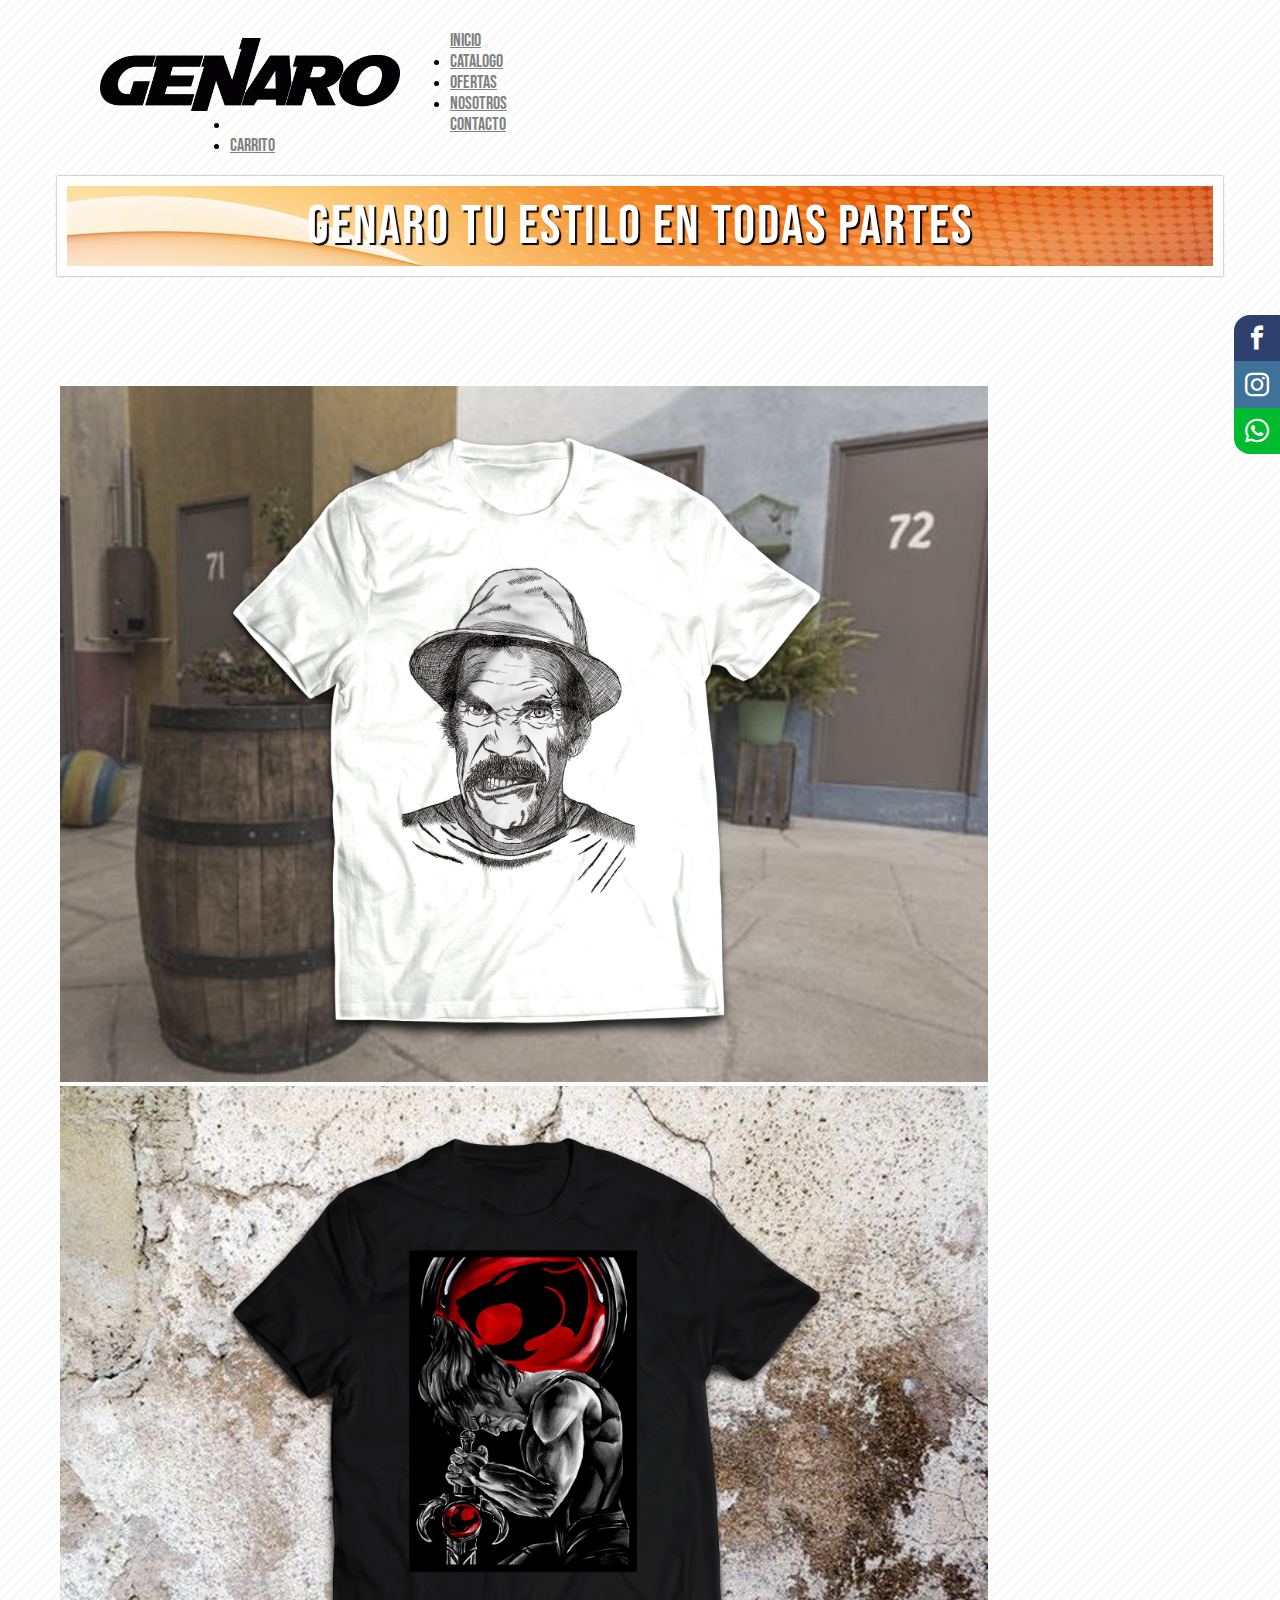
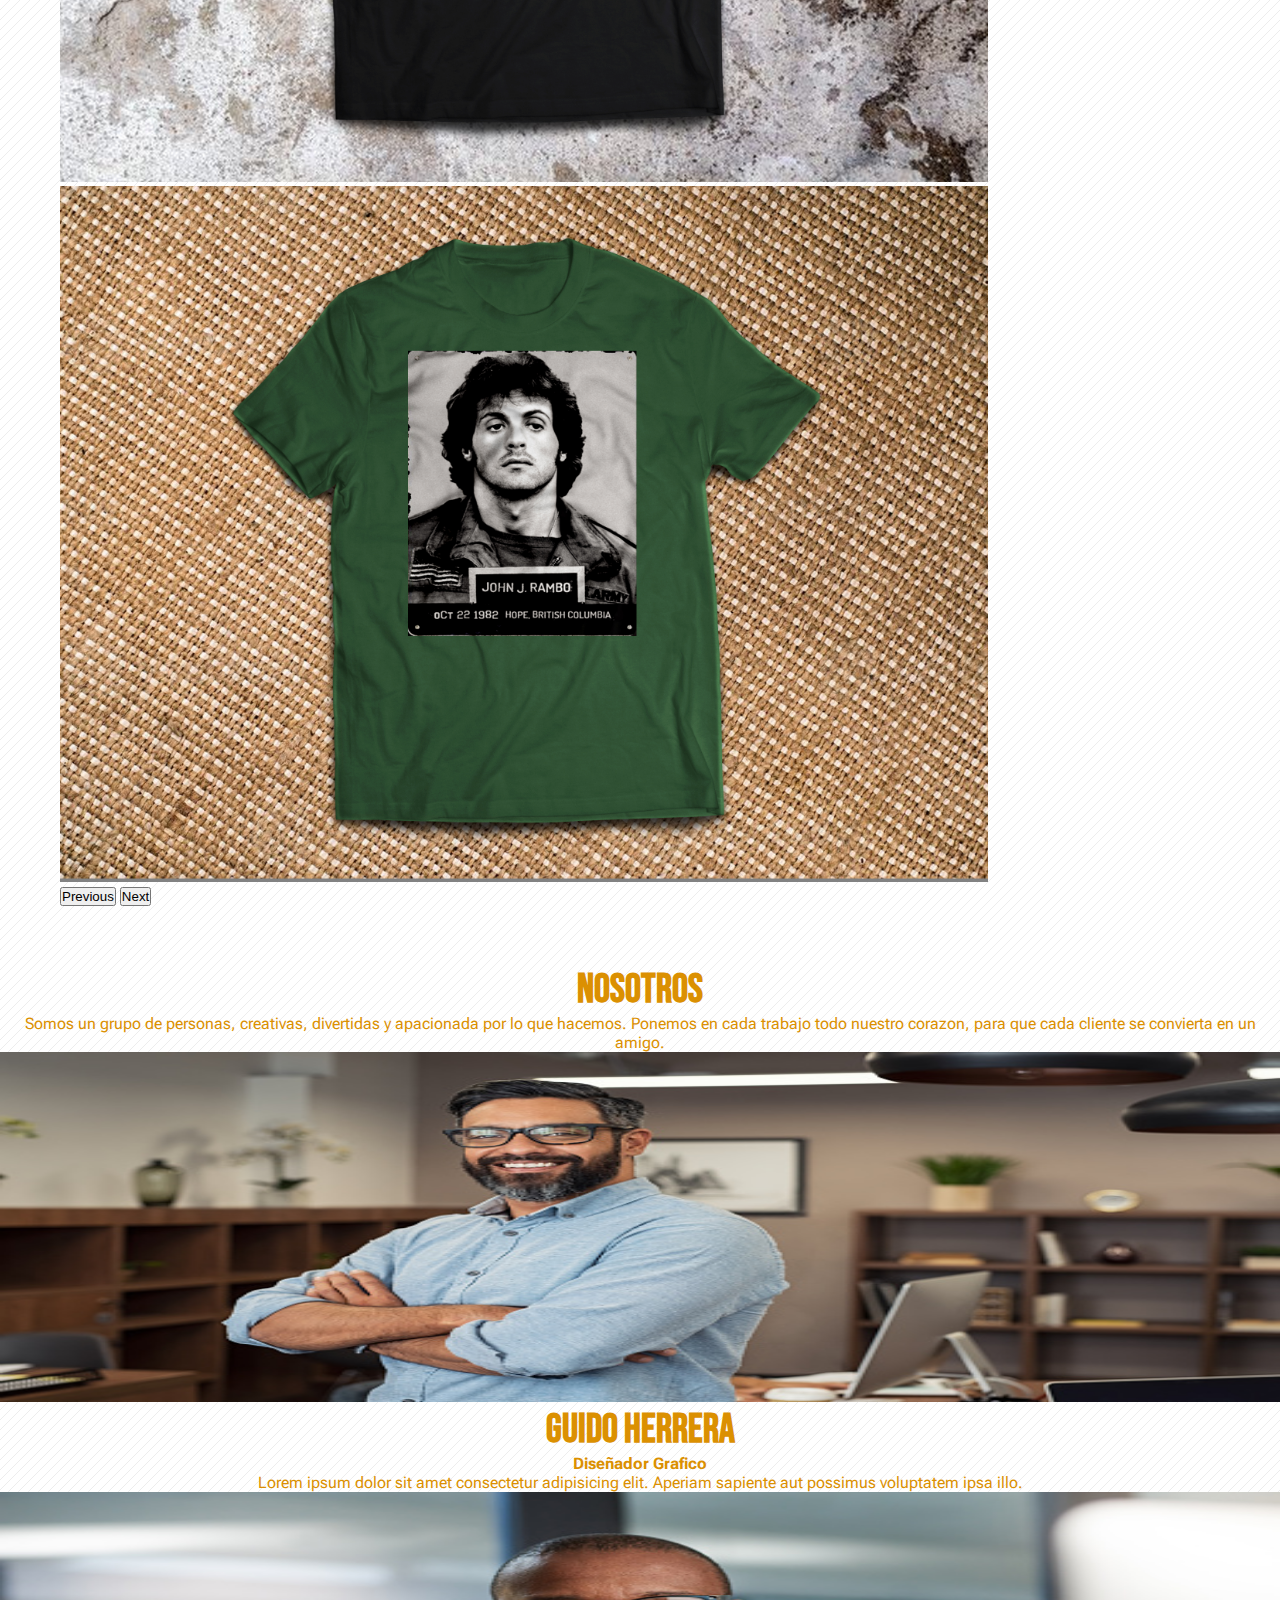
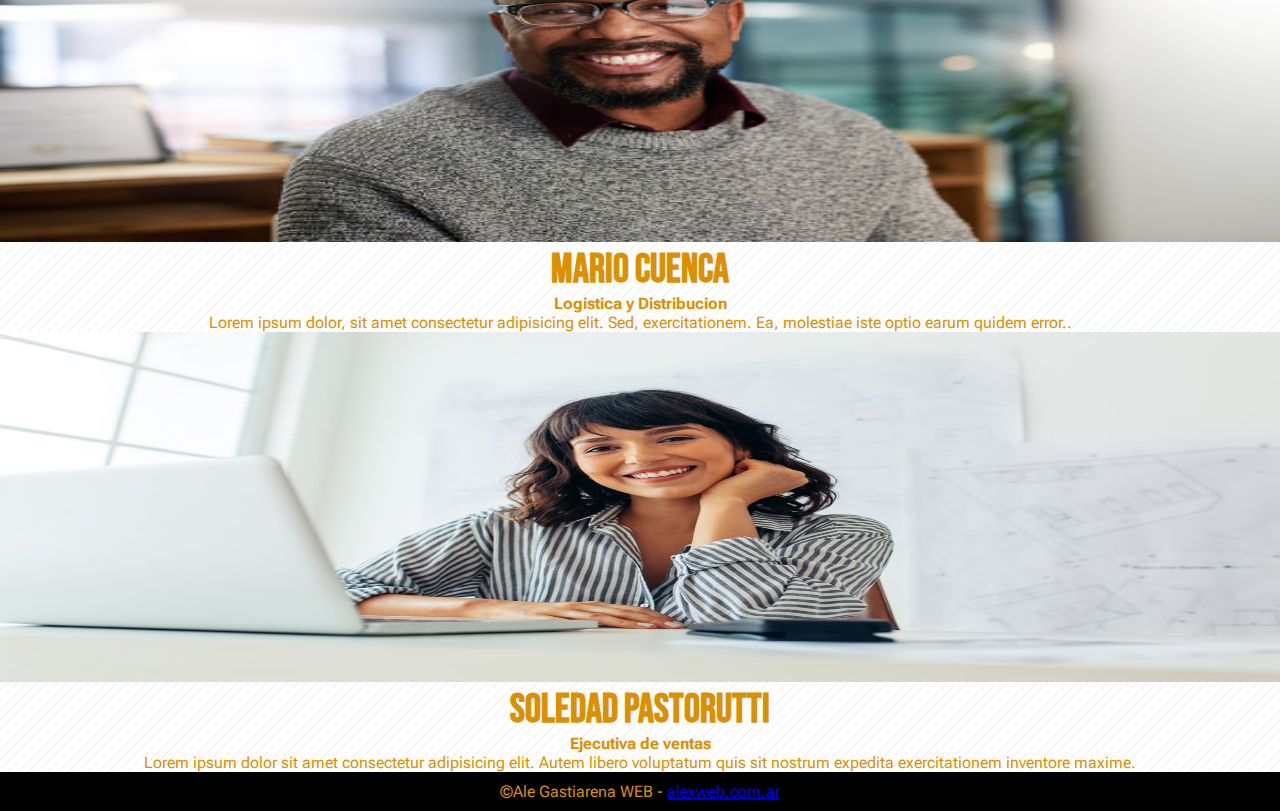
<file: index.html>
<!DOCTYPE html>
<html lang="en">

<head>
    <meta charset="UTF-8">
    <meta http-equiv="X-UA-Compatible" content="IE=edge">
    <meta name="viewport" content="width=device-width, initial-scale=1.0">
    <meta name="description" content="En Genaro encontraras en un solo lugar todo para perzonalizar tu estilo.">
    <meta name="keywords" content="GENARO, ESTILO, ROPA, MODA, NOSOTROS, CONOCENOS">
    <!-- CSS only -->
    <link href="https://cdn.jsdelivr.net/npm/bootstrap@5.2.0-beta1/dist/css/bootstrap.min.css" rel="stylesheet"
        integrity="sha384-0evHe/X+R7YkIZDRvuzKMRqM+OrBnVFBL6DOitfPri4tjfHxaWutUpFmBp4vmVor" crossorigin="anonymous">
    <!-- Link de mi CSS -->
    <link rel="stylesheet" href="css/main.css">
    <!-- Icono de pagina -->
    <link rel="icon" type="image/x-icon" href="img/GnegraGris.png">
    <!-- Linck Redes Sociales -->
    <link rel="stylesheet" href="css/font.css">
    <!-- Fuente de letras -->
    <style>
        @import url('https://fonts.googleapis.com/css2?family=Roboto+Flex:opsz,wght@8..144,300&display=swap');
    </style>
    <style>
        @import url('https://fonts.googleapis.com/css2?family=Bebas+Neue&family=Roboto+Flex:opsz,wght@8..144,300&display=swap');
    </style>
    <title> Genaro Index </title>
</head>

<body>
    <div class="container" id="sombra">
        <!-- Inicio del Header -->
        <header class="row" id="header">
            <div class="col-6" id="logo">
                <a href="index.html"><img src="img/genaro-solo.png" alt="logoGenaro"></a>
            </div>
            <!-- Inicio del Menu -->
            <nav class="navbar navbar-expand-lg col-6" id="menu">
                <div class="container-fluid ">
                    <a class="navbar-brand" href="index.html">Inicio</a>
                    <button class="navbar-toggler" type="button" data-bs-toggle="collapse" data-bs-target="#navbarNav"
                        aria-controls="navbarNav" aria-expanded="false" aria-label="Toggle navigation">
                        <span class="navbar-toggler-icon"></span>
                    </button>
                    <div class="collapse navbar-collapse" id="navbarNav">
                        <ul class="navbar-nav">
                            <li class="nav-item">
                                <a class="nav-link " aria-current="page" href="./pages/catalogo.html">Catalogo</a>
                            </li>
                            <li class="nav-item">
                                <a class="nav-link" href="./pages/ofertas.html">Ofertas</a>
                            </li>
                            <li class="nav-item">
                                <a class="nav-link" href="#nosotros">Nosotros</a>
                            </li>
                            <li class="nav-item">
                                <a class="nav-link" href="./pages/contacto.html">Contacto</a>
                            </li>
                            <li class="nav-item">
                                <a class="nav-link" href="./pages/carrito.html">Carrito</a>
                            </li>
                        </ul>
                    </div>
                </div>
            </nav>
            <!-- Fin del Menu -->
            <!--Inicio Banner-->
            <section class="wrap wrap-content">
                <section id="info">
                    <div id="banner">
                        <h1>Genaro tu Estilo en todas partes</h1>
                    </div>
                </section>
            </section>
            <!--Fin Banner-->
        </header>
        <!-- Fin del Header -->

        <!-- Inicio Redes Sociales -->
        <div class="socialBar">
            <a href="https://www.facebook.com/Genaroconestilo" class="icon icon-facebook" target="_blank"></a>
            <a href="https://www.instagram.com/genaroconestilo/" class="icon icon-instagram" target="_blank"></a>
            <a href="https://wa.me/+543515747652?text=¡Estoy+interesado!" class="icon icon-whatsapp"
                target="_blank"></a>
        </div>
        <!-- Fin Redes Sociales -->

        <!-- Inicio del Main -->
        <main class="row bg-main justify-content-md-center">
            <div id="carouselExampleControls" class="carousel slide" data-bs-ride="carousel">
                <div class="carousel-inner">
                    <div class="carousel-item active">
                        <img src="./img/don ramon 1.jpg" class="d-block img-fluid" alt="Remera-donRamon">
                    </div>
                    <div class="carousel-item">
                        <img src="./img/leon-o.jpg" class="d-block img-fluid" alt="Remera-leonO">
                    </div>
                    <div class="carousel-item">
                        <img src="./img/remera rambo 2.jpg" class="d-block img-fluid" alt="Remera-rambo">
                    </div>
                </div>
                <button class="carousel-control-prev" type="button" data-bs-target="#carouselExampleControls"
                    data-bs-slide="prev">
                    <span class="carousel-control-prev-icon" aria-hidden="true"></span>
                    <span class="visually-hidden">Previous</span>
                </button>
                <button class="carousel-control-next" type="button" data-bs-target="#carouselExampleControls"
                    data-bs-slide="next">
                    <span class="carousel-control-next-icon" aria-hidden="true"></span>
                    <span class="visually-hidden">Next</span>
                </button>
            </div>
        </main>
        <!-- Fin del Main -->

        <!-- Inicio Nosotros -->
        <div class="containerNos mt-5">
            <div class="textoNosotros" id="nosotros">
                <h2 class="nos">Nosotros</h2>
                <p class="after">Somos un grupo de personas, creativas, divertidas y apacionada por lo que hacemos.
                    Ponemos
                    en cada trabajo todo nuestro corazon, para que cada cliente se convierta en un amigo.</p>
            </div>
            <div class="row staff justify-content-md-center">
                <div class="col-xs-10 col-sm-10 col-lg-7 col-xl-4">
                    <img src="./img/nosotros/diseño grafico.jpg" class="img-thumbnail" alt="fotoDiseñadorGrafico">
                    <h2>Guido Herrera</h2>
                    <h4>Diseñador Grafico</h4>
                    <p class="card-text">Lorem ipsum dolor sit amet consectetur adipisicing elit. Aperiam sapiente aut
                        possimus voluptatem ipsa illo.</p>
                </div>
                <div class="col-xs-10 col-sm-10 col-lg-7 col-xl-4">
                    <img src="./img/nosotros/logistica.jpg" class="img-thumbnail" alt="fotoLogistica">
                    <h2>Mario Cuenca</h2>
                    <h4>Logistica y Distribucion</h4>
                    <p class="card-text">Lorem ipsum dolor, sit amet consectetur adipisicing elit. Sed, exercitationem.
                        Ea, molestiae iste optio earum quidem error..</p>
                </div>
                <div class="col-xs-10 col-sm-10 col-lg-7 col-xl-4">
                    <img src="./img/nosotros/ventas.jpg" class="img-thumbnail" alt="fotoVendedora">
                    <h2>Soledad Pastorutti</h2>
                    <h4>Ejecutiva de ventas</h4>
                    <p class="card-text">Lorem ipsum dolor sit amet consectetur adipisicing elit. Autem libero
                        voluptatum quis sit nostrum expedita exercitationem inventore maxime.</p>
                </div>
            </div>
        </div>
        <!-- Fin Nosotros -->

        <!-- Inicio Pie de Pagina -->
        <footer>
            <P>&copy;Ale Gastiarena WEB - <a href="https://www.facebook.com/" target="_blank">alexweb.com.ar</a></P>
        </footer>
        <!-- Fin Pie de Pagina -->

    </div>


    <!-- JavaScript Bundle with Popper -->
    <script src="https://cdn.jsdelivr.net/npm/bootstrap@5.2.0-beta1/dist/js/bootstrap.bundle.min.js"
        integrity="sha384-pprn3073KE6tl6bjs2QrFaJGz5/SUsLqktiwsUTF55Jfv3qYSDhgCecCxMW52nD2"
        crossorigin="anonymous"></script>
</body>

</html>
</file>
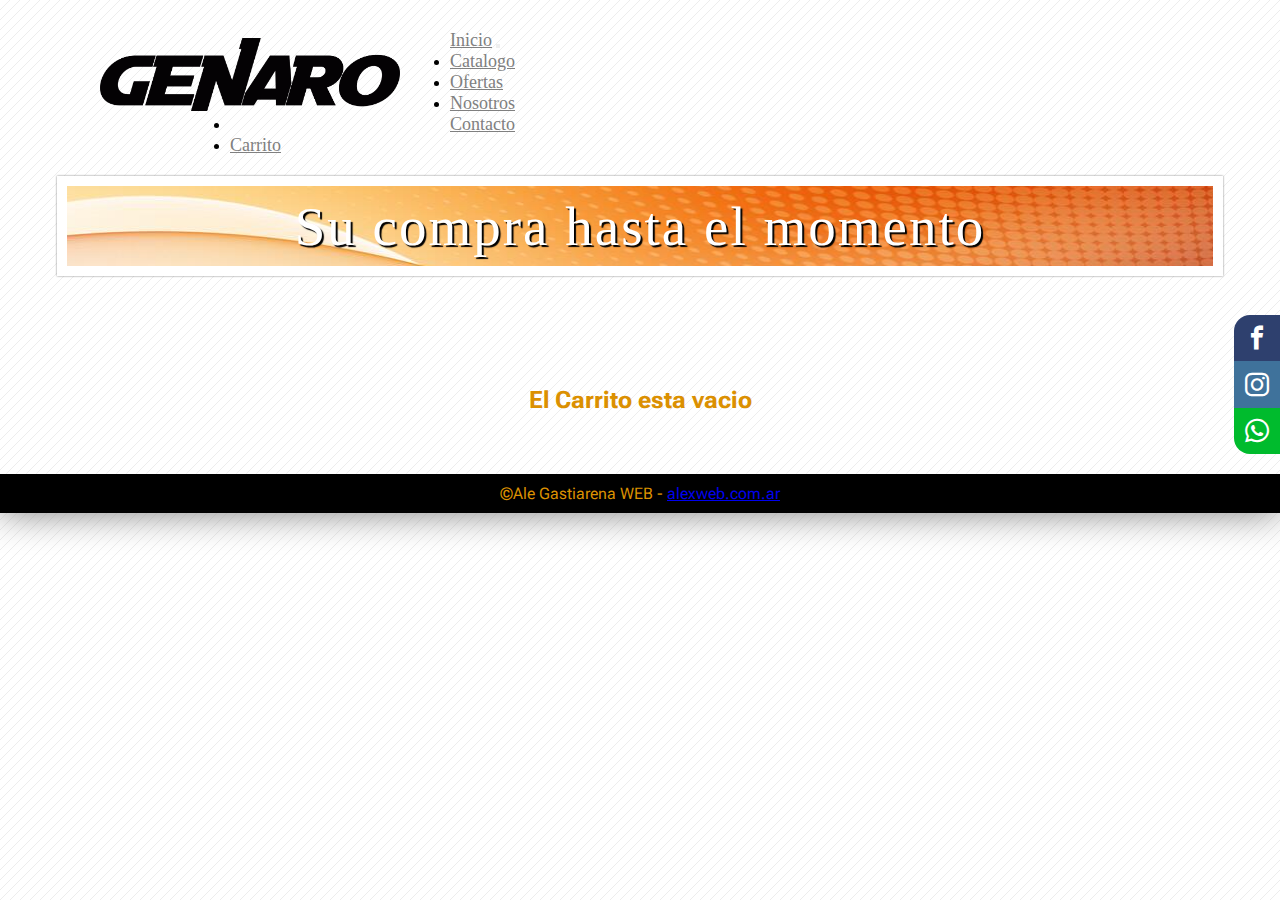
<file: pages/carrito.html>
<!DOCTYPE html>
<html lang="en">

<head>
    <meta charset="UTF-8">
    <meta http-equiv="X-UA-Compatible" content="IE=edge">
    <meta name="viewport" content="width=device-width, initial-scale=1.0">
    <!-- CSS only -->
    <link href="https://cdn.jsdelivr.net/npm/bootstrap@5.2.0-beta1/dist/css/bootstrap.min.css" rel="stylesheet"
        integrity="sha384-0evHe/X+R7YkIZDRvuzKMRqM+OrBnVFBL6DOitfPri4tjfHxaWutUpFmBp4vmVor" crossorigin="anonymous">

    <!-- Link de mi css -->
    <link rel="stylesheet" href="../css/main.css">
    <!-- icono de pagina -->
    <link rel="icon" type="image/x-icon" href="../img/GnegraGris.png">
    <!-- Linck Redes Sociales -->
    <link rel="stylesheet" href="../css/font.css">
    <!-- Fuente de letras -->
    <style>
        @import url('https://fonts.googleapis.com/css2?family=Roboto+Flex:opsz,wght@8..144,300&display=swap');
    </style>
    <title>Carrito</title>
</head>

<body>
    <div class="container" id="sombra">
        <!-- Inicio del Header -->
        <header class="row" id="header">
            <div class="col-6 col-lg" id="logo">
                <a href="../index.html"><img src="../img/genaro-solo.png" alt="logoGenaro"></a>
            </div>
            <!-- Inicio Menu -->
            <nav class="navbar navbar-expand-lg col-6 col-lg" id="menu">
                <div class="container-fluid">
                    <a class="navbar-brand" href="../index.html">Inicio</a>
                    <button class="navbar-toggler" type="button" data-bs-toggle="collapse" data-bs-target="#navbarNav"
                        aria-controls="navbarNav" aria-expanded="false" aria-label="Toggle navigation">
                        <span class="navbar-toggler-icon"></span>
                    </button>
                    <div class="collapse navbar-collapse" id="navbarNav">
                        <ul class="navbar-nav">
                            <li class="nav-item">
                                <a class="nav-link" aria-current="page" href="./catalogo.html">Catalogo</a>
                            </li>
                            <li class="nav-item">
                                <a class="nav-link" href="./ofertas.html">Ofertas</a>
                            </li>
                            <li class="nav-item">
                                <a class="nav-link" href="../index.html#nosotros">Nosotros</a>
                            </li>
                            <li class="nav-item">
                                <a class="nav-link" href="./contacto.html">Contacto</a>
                            </li>
                            <li class="nav-item">
                                <a class="nav-link" href="./carrito.html">Carrito</a>
                            </li>
                        </ul>
                    </div>
                </div>
            </nav>
            <!-- Fin Menu -->
            <!--Inicio Banner-->
            <section class="wrap wrap-content">
                <section id="info">
                    <div id="banner">
                        <h1>Su compra hasta el momento</h1>
                    </div>
                </section>
            </section>
            <!--Fin Banner-->
        </header>
        <!-- Fin del Header -->

        <!-- Inicio Redes Sociales -->
        <div class="socialBar">
            <a href="https://www.facebook.com/Genaroconestilo" class="icon icon-facebook" target="_blank"></a>
            <a href="https://www.instagram.com/genaroconestilo/" class="icon icon-instagram" target="_blank"></a>
            <a href="https://wa.me/+543515747652?text=¡Estoy+interesado!" class="icon icon-whatsapp"
                target="_blank"></a>
        </div>
        <!-- Fin Redes Sociales -->
        
        <!-- Inicio del Main -->
        <main class="row bg-main justify-content-md-center" id="mainCarrito">
            <h2> El Carrito esta vacio</h2>
        </main>
        <!-- Fin del Main -->

        <!-- Inicio Pie de Pagina -->
        <footer>
            <P>&copy;Ale Gastiarena WEB - <a href="https://www.facebook.com/" target="_blank">alexweb.com.ar</a></P>
        </footer>
        <!-- Fin Pie de Pagina -->

    </div>
    <!-- JavaScript Bundle with Popper -->
    <script src="https://cdn.jsdelivr.net/npm/bootstrap@5.2.0-beta1/dist/js/bootstrap.bundle.min.js"
        integrity="sha384-pprn3073KE6tl6bjs2QrFaJGz5/SUsLqktiwsUTF55Jfv3qYSDhgCecCxMW52nD2"
        crossorigin="anonymous"></script>
</body>

</html>
</file>
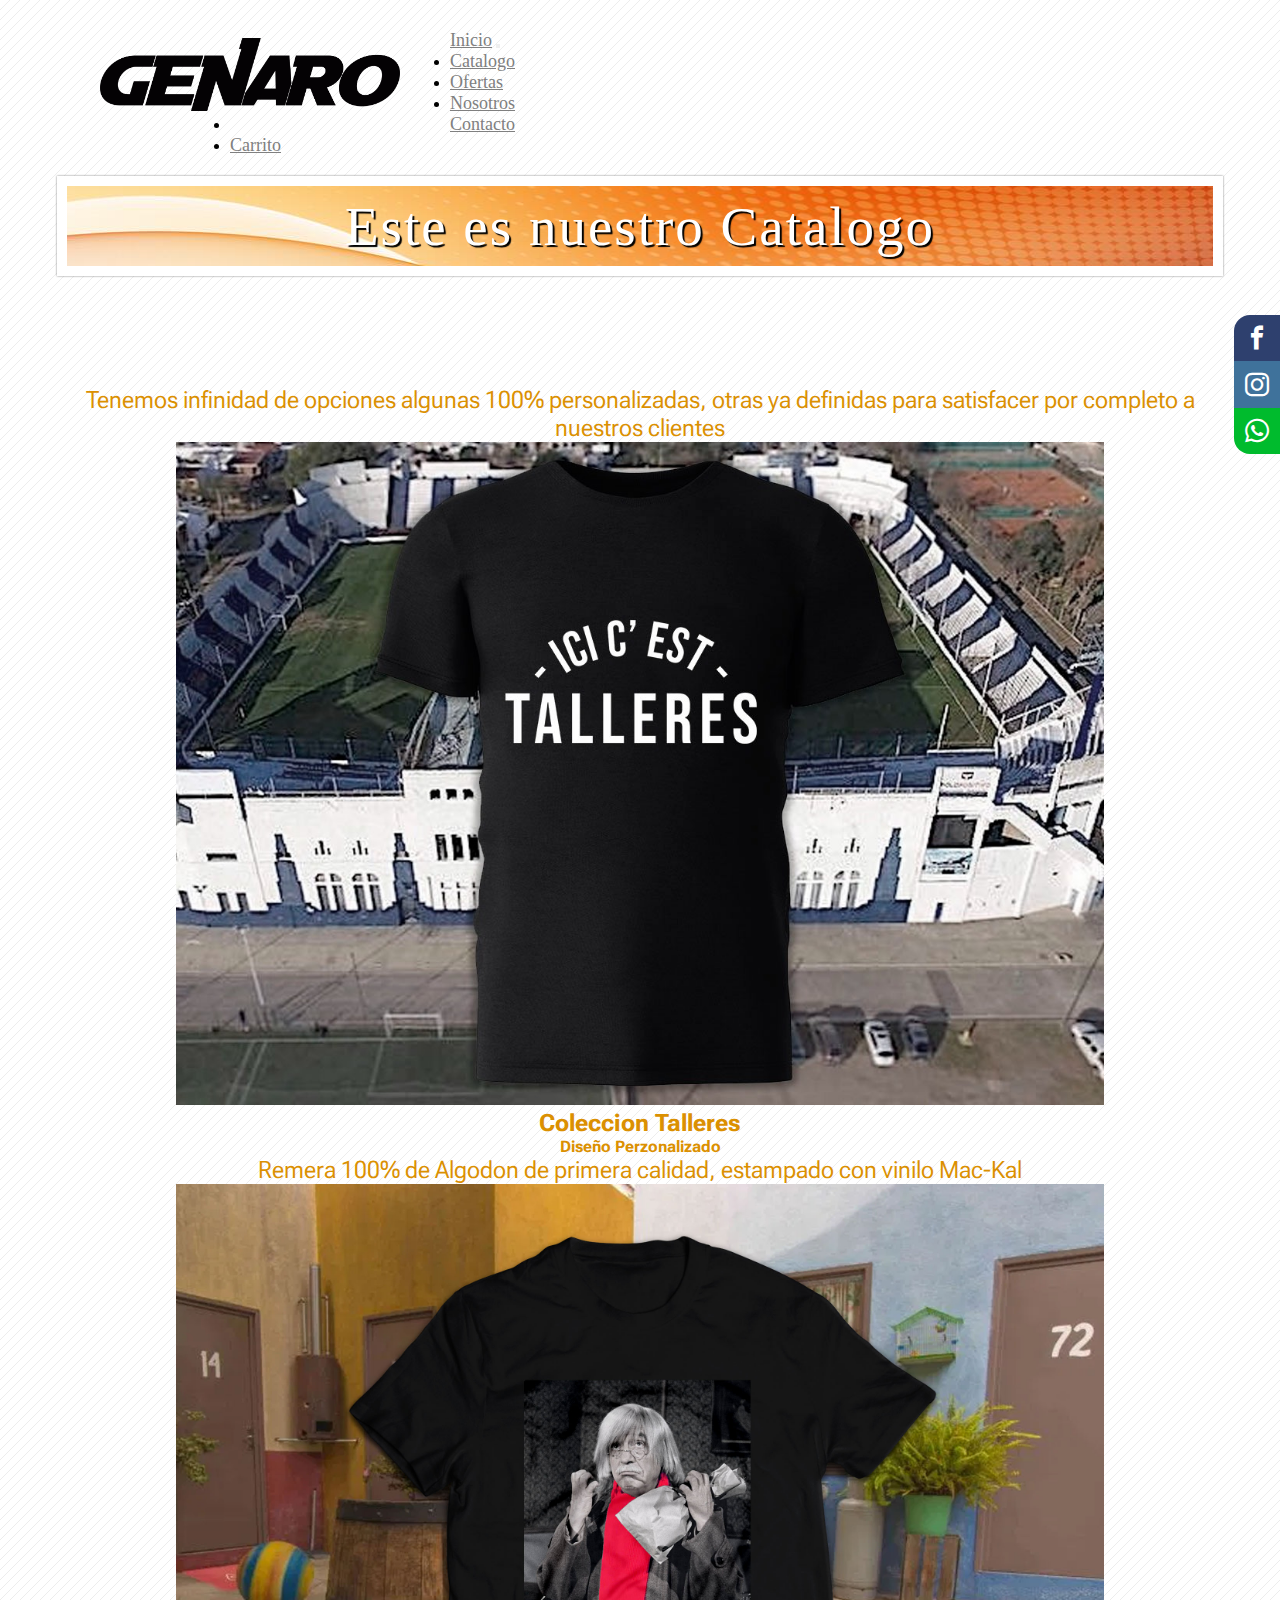
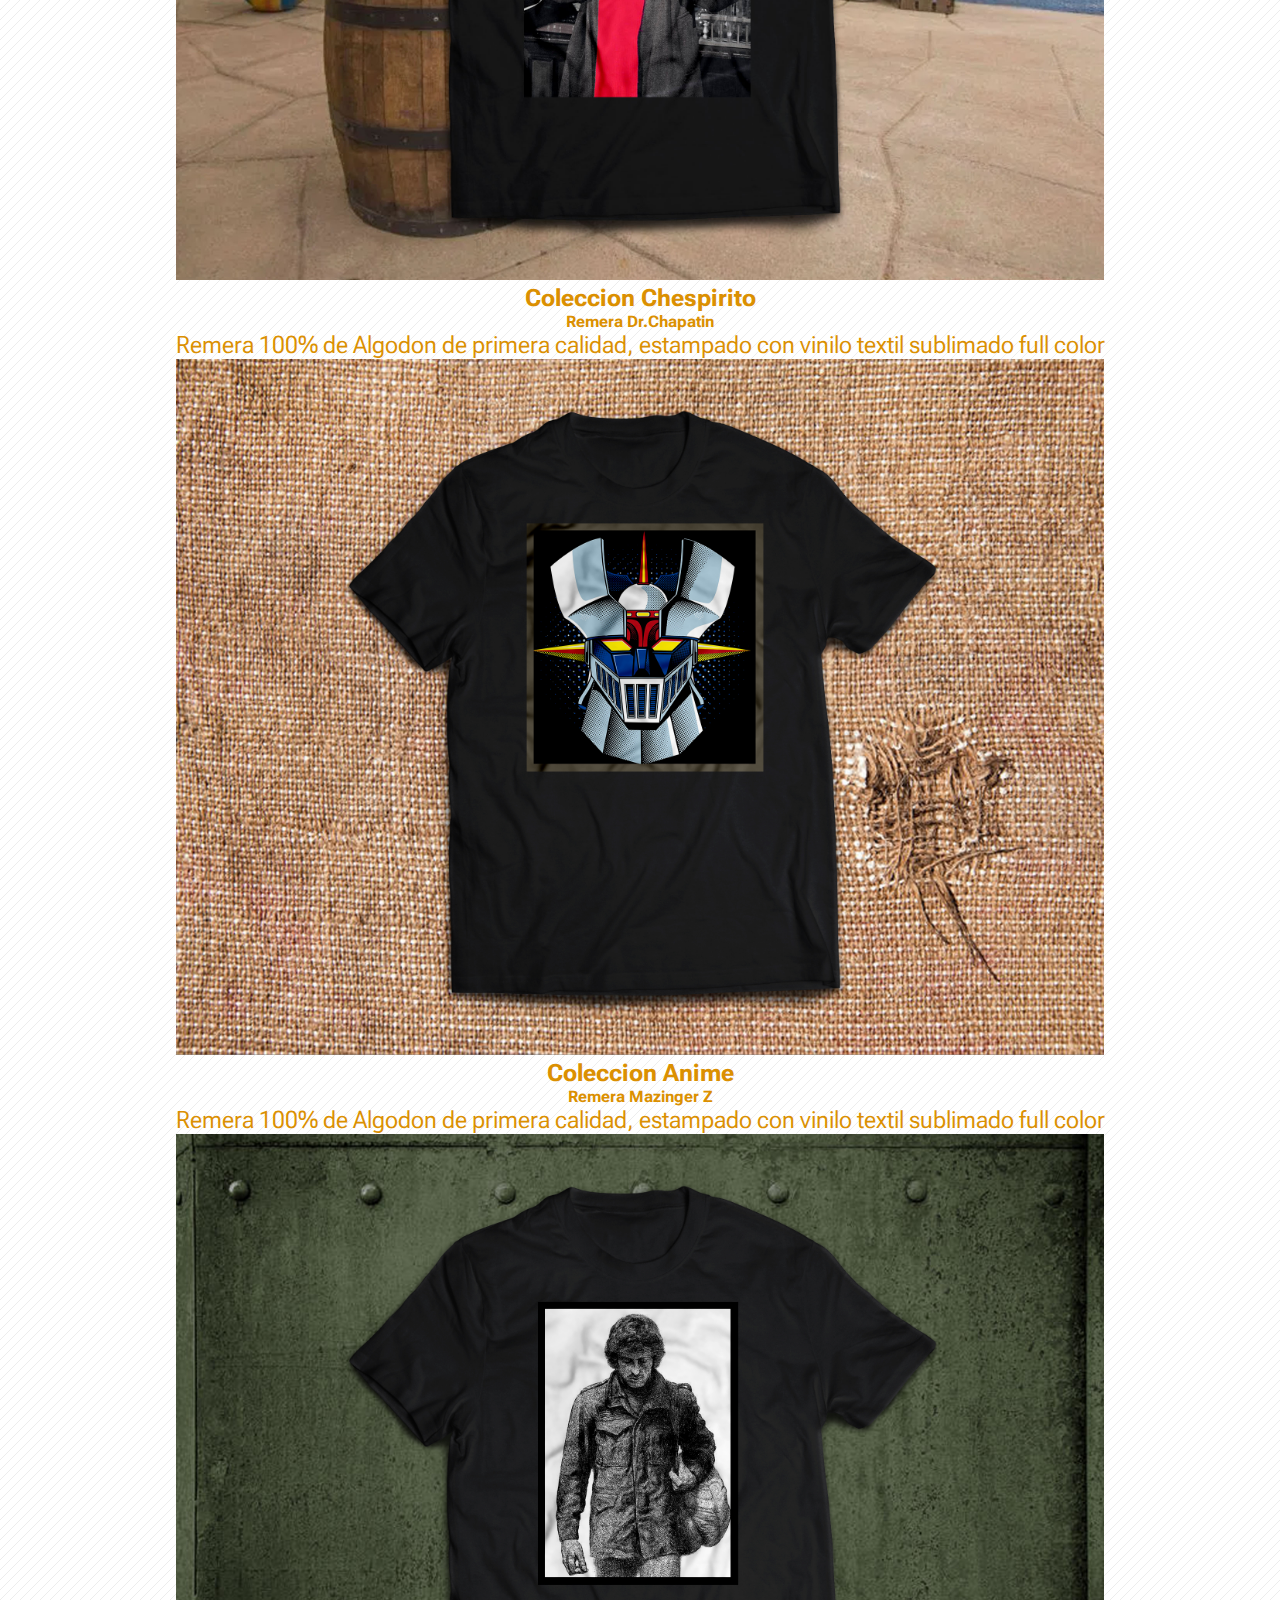
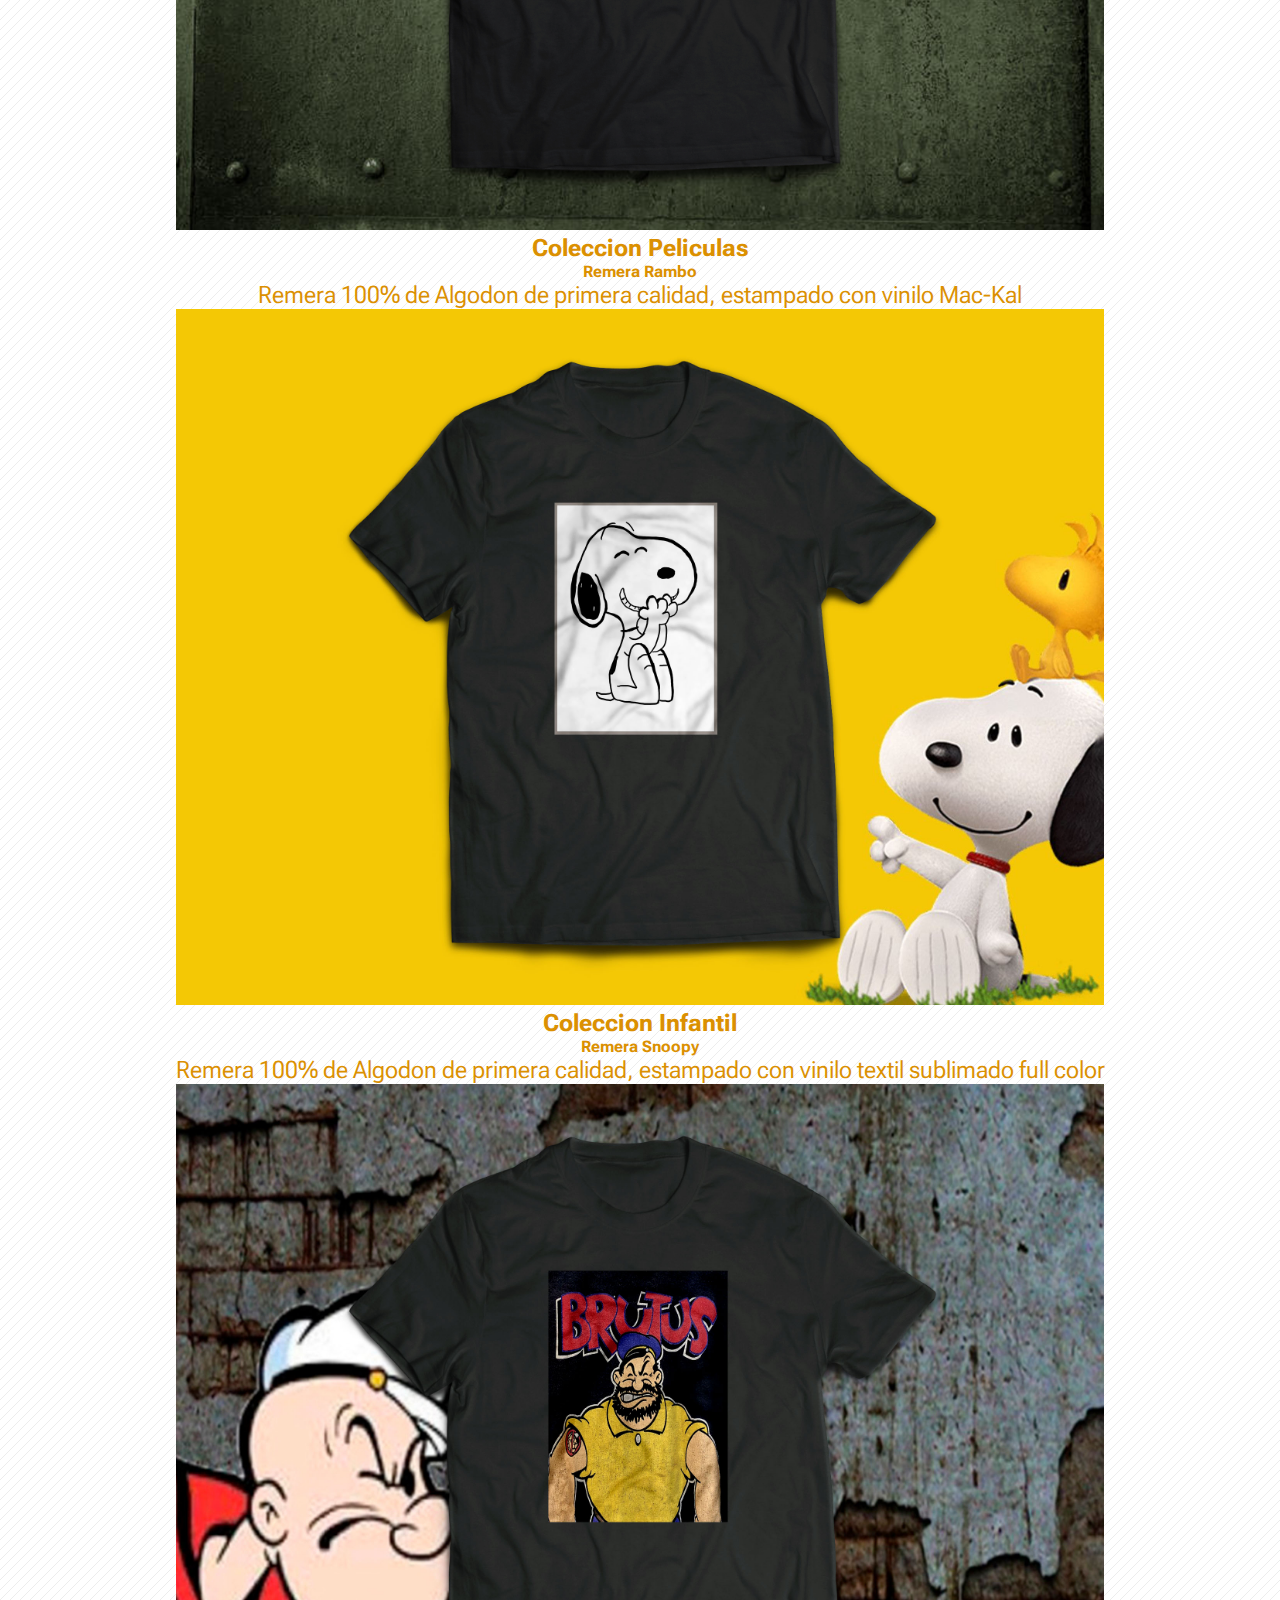
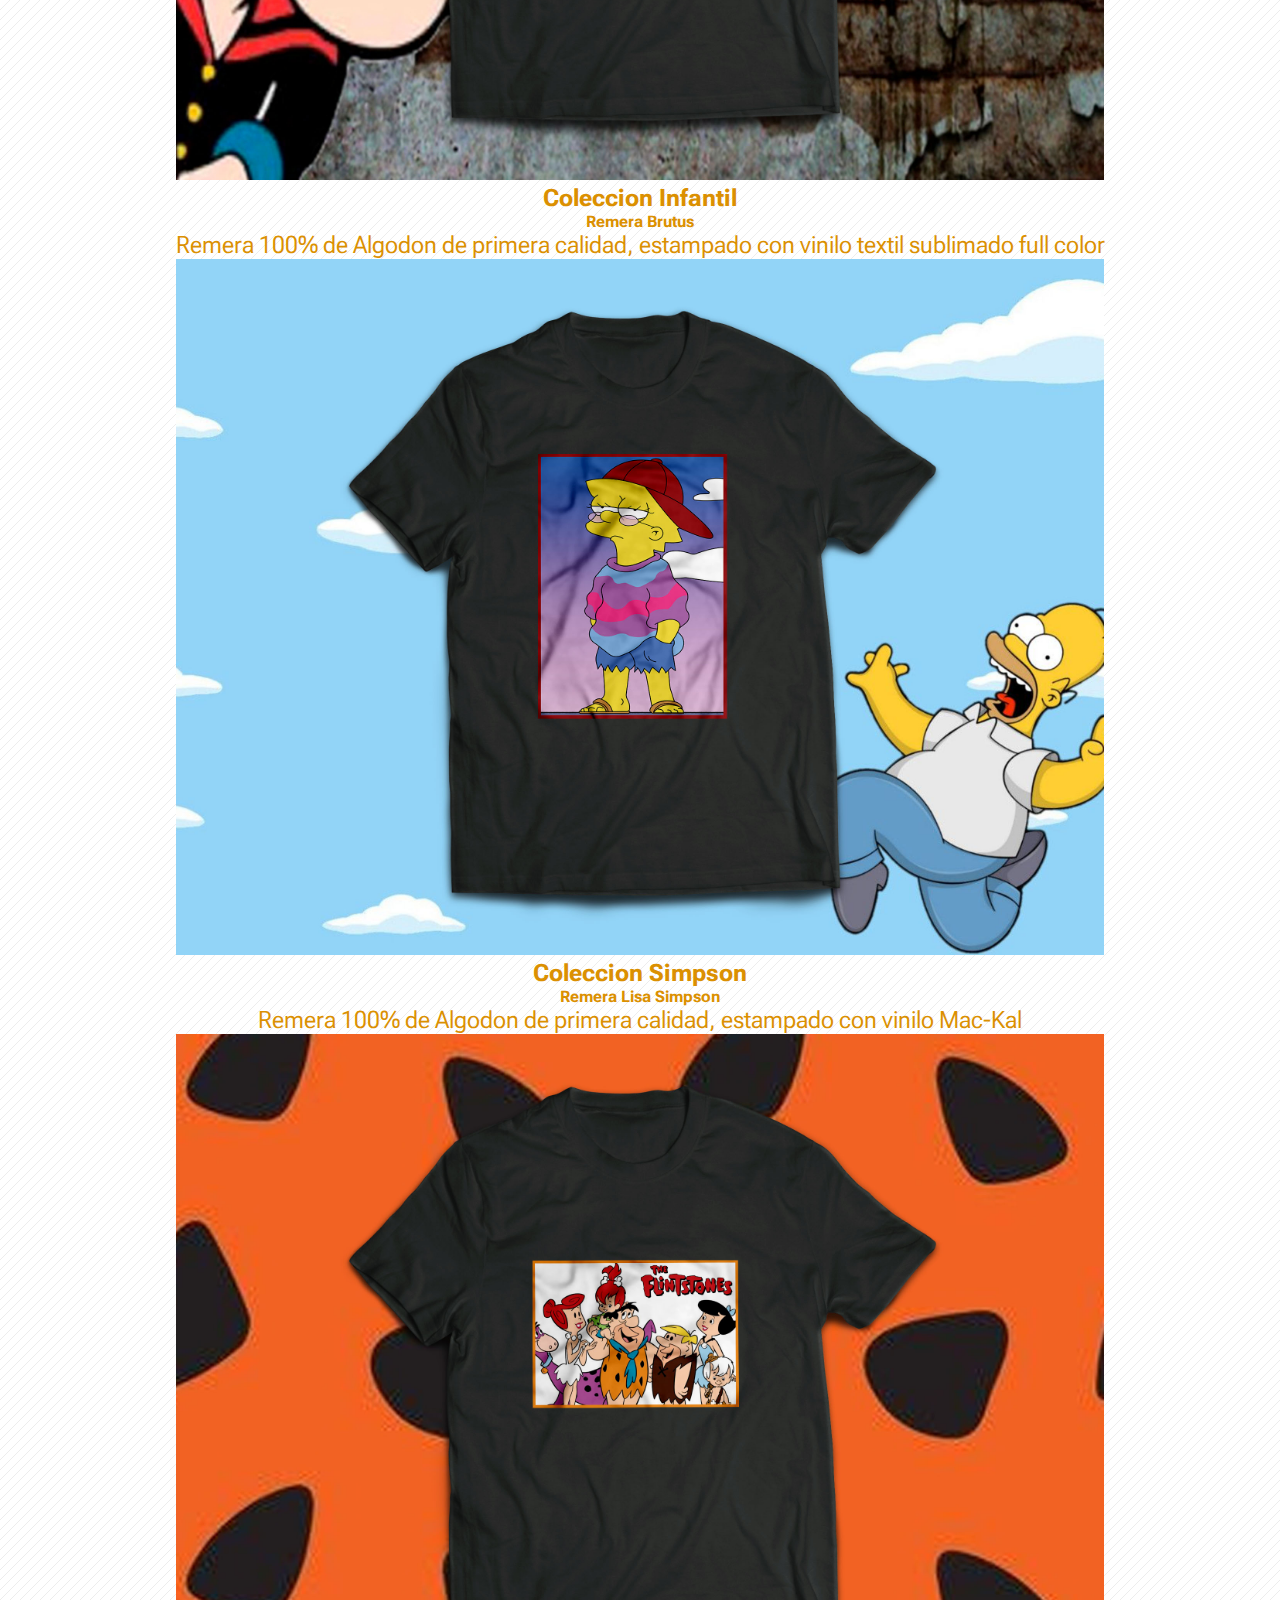
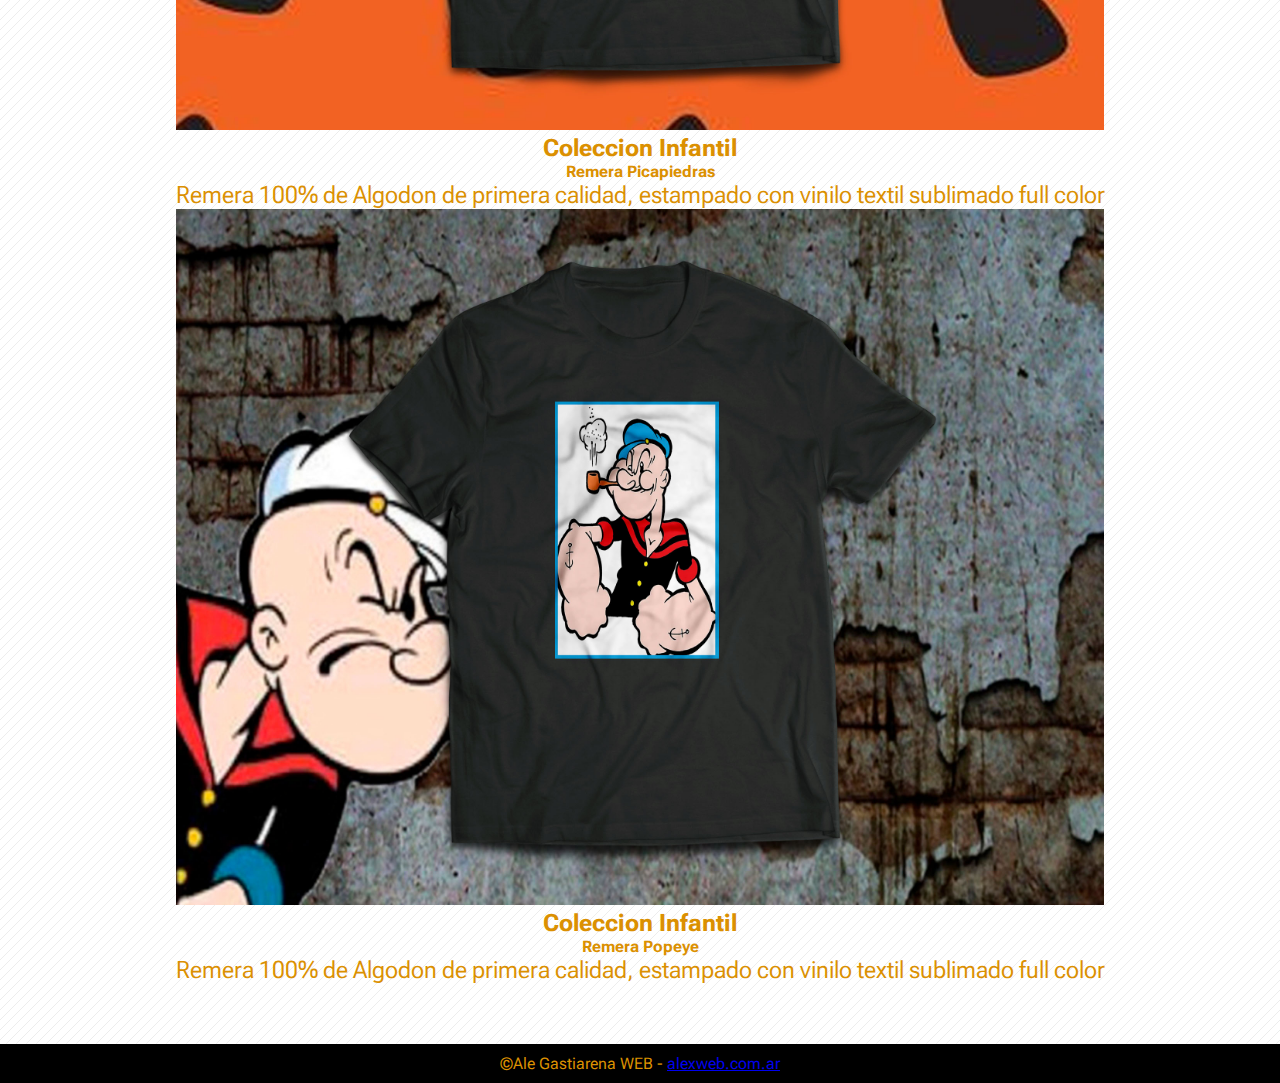
<file: pages/catalogo.html>
<!DOCTYPE html>
<html lang="en">

<head>
    <meta charset="UTF-8">
    <meta http-equiv="X-UA-Compatible" content="IE=edge">
    <meta name="viewport" content="width=device-width, initial-scale=1.0">
    <meta name="description" content="En nuestro extenso catalogo podras ver algunos de los trabajos realizados">
    <meta name="keywords" content="GENARO, ESTILO, SERIES, MODA, PELICULAS, ANIME, REMERAS, REMERA, CHOMBA">
    <!-- CSS only -->
    <link href="https://cdn.jsdelivr.net/npm/bootstrap@5.2.0-beta1/dist/css/bootstrap.min.css" rel="stylesheet"
        integrity="sha384-0evHe/X+R7YkIZDRvuzKMRqM+OrBnVFBL6DOitfPri4tjfHxaWutUpFmBp4vmVor" crossorigin="anonymous">

    <!-- Link de mi css -->
    <link rel="stylesheet" href="../css/main.css">
    <!-- icono de pagina -->
    <link rel="icon" type="image/x-icon" href="../img/GnegraGris.png">
    <!-- Linck Redes Sociales -->
    <link rel="stylesheet" href="../css/font.css">
    <!-- Fuente de letras -->
    <style>
        @import url('https://fonts.googleapis.com/css2?family=Roboto+Flex:opsz,wght@8..144,300&display=swap');
    </style>
    <title>Catalogo</title>
</head>

<body>
    <div class="container" id="sombra">

        <!-- Inicio del Header -->
        <header class="row" id="header">
            <div class="col-6 col-lg" id="logo">
                <a href="../index.html"><img src="../img/genaro-solo.png" alt="logoGenaro"></a>
            </div>
            <!-- Inicio del Menu -->
            <nav class="navbar navbar-expand-lg col-6 col-lg" id="menu">
                <div class="container-fluid">
                    <a class="navbar-brand" href="../index.html">Inicio</a>
                    <button class="navbar-toggler" type="button" data-bs-toggle="collapse" data-bs-target="#navbarNav"
                        aria-controls="navbarNav" aria-expanded="false" aria-label="Toggle navigation">
                        <span class="navbar-toggler-icon"></span>
                    </button>
                    <div class="collapse navbar-collapse" id="navbarNav">
                        <ul class="navbar-nav">
                            <li class="nav-item">
                                <a class="nav-link" aria-current="page" href="./catalogo.html">Catalogo</a>
                            </li>
                            <li class="nav-item">
                                <a class="nav-link" href="./ofertas.html">Ofertas</a>
                            </li>
                            <li class="nav-item">
                                <a class="nav-link" href="../index.html#nosotros">Nosotros</a>
                            </li>
                            <li class="nav-item">
                                <a class="nav-link" href="./contacto.html">Contacto</a>
                            </li>
                            <li class="nav-item">
                                <a class="nav-link" href="./carrito.html">Carrito</a>
                            </li>
                        </ul>
                    </div>
                </div>
            </nav>
            <!-- Fin del Menu -->
            <!--Inicio Banner-->
            <section class="wrap wrap-content">
                <section id="info">
                    <div id="banner">
                        <h1>Este es nuestro Catalogo</h1>
                    </div>
                </section>
            </section>
            <!--Fin Banner-->
        </header>
        <!-- Fin del Header -->

        <!-- Inicio Redes Sociales -->
        <div class="socialBar">
            <a href="https://www.facebook.com/Genaroconestilo" class="icon icon-facebook" target="_blank"></a>
            <a href="https://www.instagram.com/genaroconestilo/" class="icon icon-instagram" target="_blank"></a>
            <a href="https://wa.me/+543515747652?text=¡Estoy+interesado!" class="icon icon-whatsapp"
                target="_blank"></a>
        </div>
        <!-- Fin Redes Sociales -->

        <!-- Inicio del Main -->
        <main class="row bg-main justify-content-md-center" id="mainCatalogo">
            <div class="container mt-5">
                <div class="textoNosotros">
                    <!-- <h2 class="nos">Nuestro Catalogo</h2> -->
                    <p class="after">Tenemos infinidad de opciones algunas 100% personalizadas, otras ya definidas para
                        satisfacer por completo a nuestros clientes</p>
                </div>
                <div class="row galery justify-content-md-center ">
                    <div class="col-xs-10 col-sm-6">
                        <img src="../img/galeria/imagen 1.jpeg" class="img-thumbnail" alt="RemeraTalleres">
                        <h2>Coleccion Talleres</h2>
                        <h4>Diseño Perzonalizado</h4>
                        <p class="card-text">Remera 100% de Algodon de primera calidad, estampado con vinilo Mac-Kal</p>
                    </div>
                    <div class="col-xs-10 col-sm-6">
                        <img src="../img/galeria/imagen 10.jpg" class="img-thumbnail" alt="Remera Dr.Chapatin">
                        <h2>Coleccion Chespirito</h2>
                        <h4>Remera Dr.Chapatin</h4>
                        <p class="card-text">Remera 100% de Algodon de primera calidad, estampado con vinilo textil
                            sublimado full color</p>
                    </div>
                    <div class="col-xs-10 col-sm-6">
                        <img src="../img/galeria/imagen 11.jpg" class="img-thumbnail" alt="RemeraMazinger Z">
                        <h2>Coleccion Anime</h2>
                        <h4>Remera Mazinger Z</h4>
                        <p class="card-text">Remera 100% de Algodon de primera calidad, estampado con vinilo textil
                            sublimado full color</p>
                    </div>
                    <div class="col-xs-10 col-sm-6">
                        <img src="../img/galeria/imagen 12.jpg" class="img-thumbnail" alt="RemeraRambo">
                        <h2>Coleccion Peliculas</h2>
                        <h4>Remera Rambo</h4>
                        <p class="card-text">Remera 100% de Algodon de primera calidad, estampado con vinilo Mac-Kal</p>
                    </div>
                    <div class="col-xs-10 col-sm-6">
                        <img src="../img/galeria/imagen 13.jpg" class="img-thumbnail" alt="RemeraSnoopy">
                        <h2>Coleccion Infantil</h2>
                        <h4>Remera Snoopy</h4>
                        <p class="card-text">Remera 100% de Algodon de primera calidad, estampado con vinilo textil
                            sublimado full color</p>
                    </div>
                    <div class="col-xs-10 col-sm-6">
                        <img src="../img/galeria/imagen 14.jpg" class="img-thumbnail" alt="RemeraBrutus">
                        <h2>Coleccion Infantil</h2>
                        <h4>Remera Brutus</h4>
                        <p class="card-text">Remera 100% de Algodon de primera calidad, estampado con vinilo textil
                            sublimado full color</p>
                    </div>
                    <div class="col-xs-10 col-sm-6">
                        <img src="../img/galeria/imagen 15.jpg" class="img-thumbnail" alt="RemeraLisaSimpson">
                        <h2>Coleccion Simpson</h2>
                        <h4>Remera Lisa Simpson</h4>
                        <p class="card-text">Remera 100% de Algodon de primera calidad, estampado con vinilo Mac-Kal</p>
                    </div>
                    <div class="col-xs-10 col-sm-6">
                        <img src="../img/galeria/imagen 16.jpg" class="img-thumbnail" alt="RemeraPicapiedra">
                        <h2>Coleccion Infantil</h2>
                        <h4>Remera Picapiedras</h4>
                        <p class="card-text">Remera 100% de Algodon de primera calidad, estampado con vinilo textil
                            sublimado full color</p>
                    </div>
                    <div class="col-xs-10 col-sm-6">
                        <img src="../img/galeria/imagen 17.jpg" class="img-thumbnail" alt="RemeraPopeye">
                        <h2>Coleccion Infantil</h2>
                        <h4>Remera Popeye</h4>
                        <p class="card-text">Remera 100% de Algodon de primera calidad, estampado con vinilo textil
                            sublimado full color</p>
                    </div>
                </div>
            </div>
        </main>
        <!-- Fin del Main -->

        <!-- Inicio Pie de Pagina -->
        <footer>
            <P>&copy;Ale Gastiarena WEB - <a href="https://www.facebook.com/" target="_blank">alexweb.com.ar</a></P>
        </footer>
        <!-- Fin Pie de Pagina -->

    </div>
    <!-- JavaScript Bundle with Popper -->
    <script src="https://cdn.jsdelivr.net/npm/bootstrap@5.2.0-beta1/dist/js/bootstrap.bundle.min.js"
        integrity="sha384-pprn3073KE6tl6bjs2QrFaJGz5/SUsLqktiwsUTF55Jfv3qYSDhgCecCxMW52nD2"
        crossorigin="anonymous"></script>
</body>

</html>
</file>
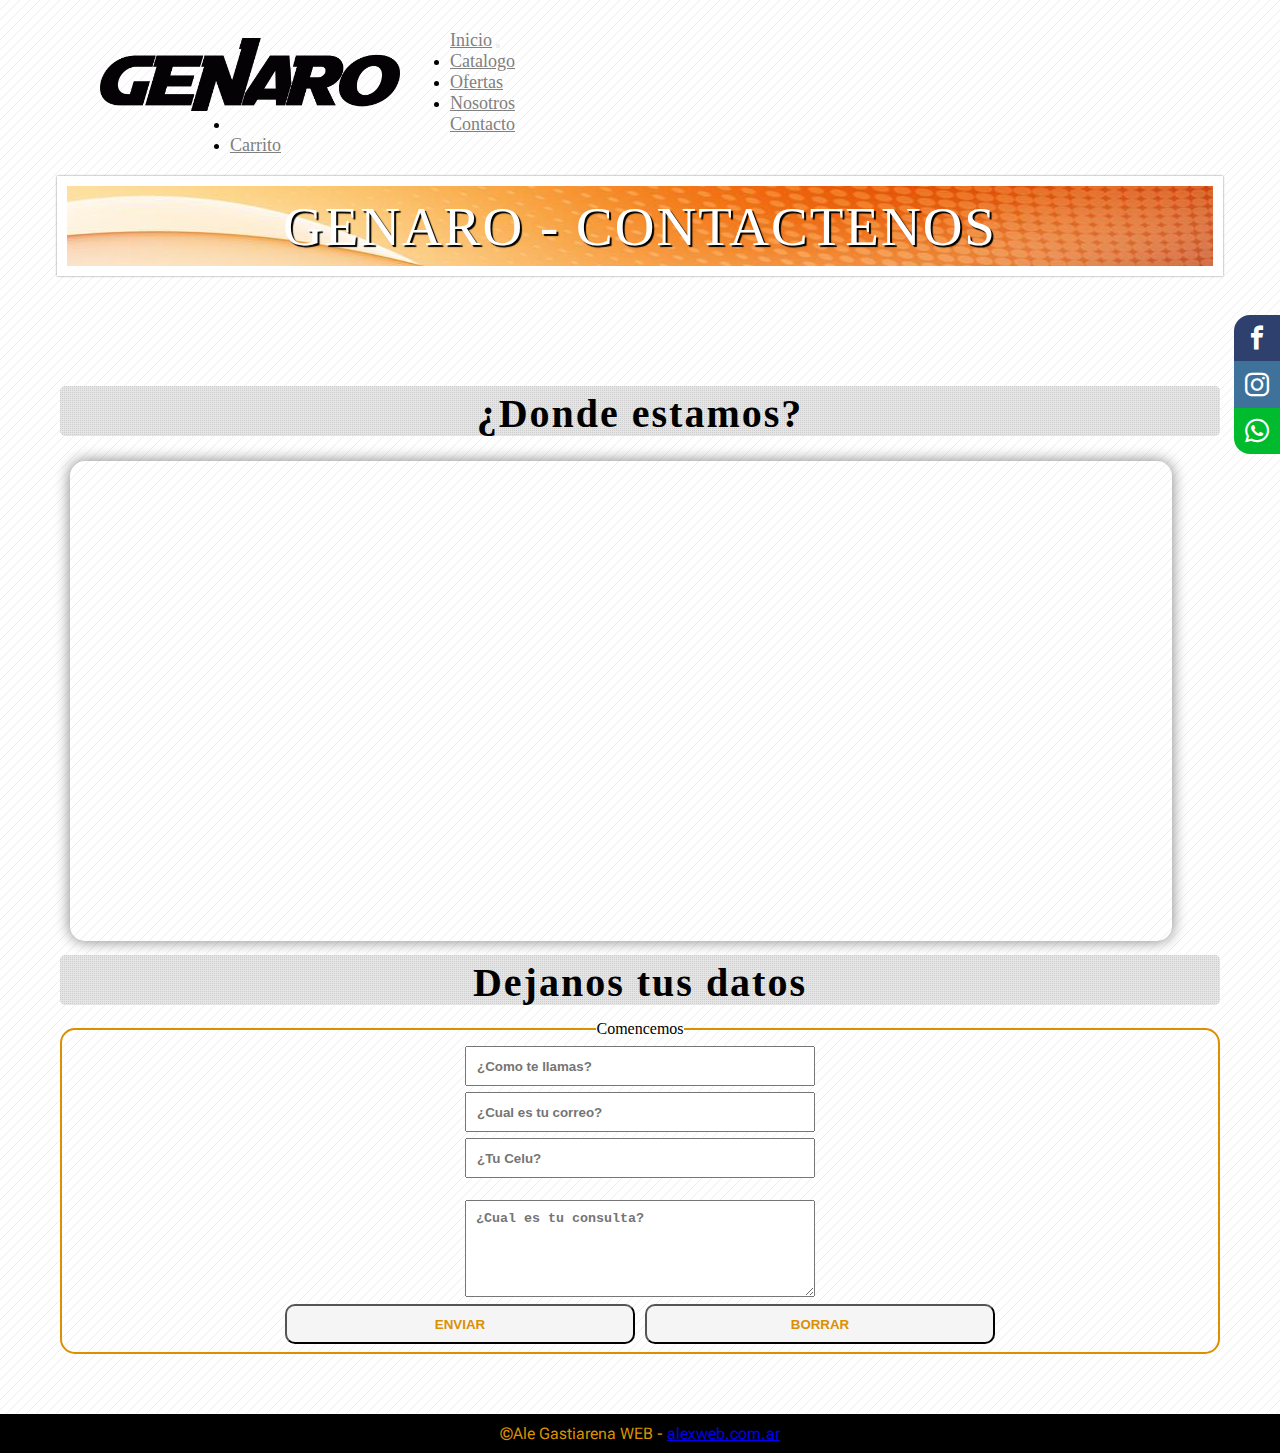
<file: pages/contacto.html>
<!DOCTYPE html>
<html lang="en">

<head>
    <meta charset="UTF-8">
    <meta http-equiv="X-UA-Compatible" content="IE=edge">
    <meta name="viewport" content="width=device-width, initial-scale=1.0">
    <meta name="description" content="Ponete en contacto con nosotros de la forma que te sea mas comoda">
    <meta name="keywords" content="GENARO, ESTILO, DIRECCION, UBICACION, DONDE, ESTAMOS,CONTACTO">
    <!-- CSS only -->
    <link href="https://cdn.jsdelivr.net/npm/bootstrap@5.2.0-beta1/dist/css/bootstrap.min.css" rel="stylesheet"
        integrity="sha384-0evHe/X+R7YkIZDRvuzKMRqM+OrBnVFBL6DOitfPri4tjfHxaWutUpFmBp4vmVor" crossorigin="anonymous">

    <!-- Link de mi css -->
    <link rel="stylesheet" href="../css/main.css">
    <!-- icono de pagina -->
    <link rel="icon" type="image/x-icon" href="../img/GnegraGris.png">
    <!-- Linck Redes Sociales -->
    <link rel="stylesheet" href="../css/font.css">
    <!-- Fuente de letras -->
    <style>
        @import url('https://fonts.googleapis.com/css2?family=Roboto+Flex:opsz,wght@8..144,300&display=swap');
    </style>
    <title>Contaco</title>
</head>

<body>
    <div class="container" id="sombra">

        <!-- Inicio del Header -->
        <header class="row" id="header">
            <div class="col-6 col-lg" id="logo">
                <a href="../index.html"><img src="../img/genaro-solo.png" alt="logoGenaro"></a>
            </div>
            <!-- Inicio Menu -->
            <nav class="navbar navbar-expand-lg col-6 col-lg" id="menu">
                <div class="container-fluid">
                    <a class="navbar-brand" href="../index.html">Inicio</a>
                    <button class="navbar-toggler" type="button" data-bs-toggle="collapse" data-bs-target="#navbarNav"
                        aria-controls="navbarNav" aria-expanded="false" aria-label="Toggle navigation">
                        <span class="navbar-toggler-icon"></span>
                    </button>
                    <div class="collapse navbar-collapse" id="navbarNav">
                        <ul class="navbar-nav">
                            <li class="nav-item">
                                <a class="nav-link" aria-current="page" href="/pages/catalogo.html">Catalogo</a>
                            </li>
                            <li class="nav-item">
                                <a class="nav-link" href="./ofertas.html">Ofertas</a>
                            </li>
                            <li class="nav-item">
                                <a class="nav-link" href="../index.html#nosotros">Nosotros</a>
                            </li>
                            <li class="nav-item">
                                <a class="nav-link" href="./contacto.html">Contacto</a>
                            </li>
                            <li class="nav-item">
                                <a class="nav-link" href="./carrito.html">Carrito</a>
                            </li>
                        </ul>
                    </div>
                </div>
            </nav>
            <!-- Fin Menu -->
            <!--Inicio Banner-->
            <section class="wrap wrap-content">
                <section id="info">
                    <div id="banner">
                        <h1>GENARO - CONTACTENOS</h1>
                    </div>
                </section>
            </section>
            <!--Fin Banner-->
        </header>
        <!-- Fin del Header -->

        <!-- Inicio Redes Sociales -->
        <div class="socialBar">
            <a href="https://www.facebook.com/Genaroconestilo" class="icon icon-facebook" target="_blank"></a>
            <a href="https://www.instagram.com/genaroconestilo/" class="icon icon-instagram" target="_blank"></a>
            <a href="https://wa.me/+543515747652?text=¡Estoy+interesado!" class="icon icon-whatsapp"
                target="_blank"></a>
        </div>
        <!-- Fin Redes Sociales -->

        <!-- Inicio del Main -->
        <main class="row bg-main justify-content-md-center" id="mainContato">
            <div class="container">
                <div class="textoNosotros" id="nosotros">
                    <!-- <h2 class="nos">Nuestra forma de contactarnos</h2> -->
                    <!-- <p class="after">Somos un grupo de personas, creativas, divertidas y apacionada por lo que hacemos.
                        Ponemos
                        en cada trabajo todo nuestro corazon, para que cada cliente se convierta en un amigo.</p> -->
                </div>
                <div class="row staff justify-content-md-center " id="contenedorContaco">
                    <div class=" mapa col-xs-10 col-sm-11 col-md-10 col-lg-6 col-xl-5">
                        <h5>¿Donde estamos?</h5>
                        <iframe
                            src="https://www.google.com/maps/embed?pb=!1m18!1m12!1m3!1d3406.591787795454!2d-64.18976228431352!3d-31.37024210116162!2m3!1f0!2f0!3f0!3m2!1i1024!2i768!4f13.1!3m3!1m2!1s0x943299acca33428f%3A0xcc807225b52f21a2!2sSaldan%20982%2C%20X5001%20CAF%2C%20C%C3%B3rdoba!5e0!3m2!1ses-419!2sar!4v1637330272413!5m2!1ses-419!2sar"
                            width="600" height="450" style="border:0;" allowfullscreen="" loading="lazy"></iframe>
                    </div>
                    <div class=" formulario col-xs-10 col-sm-11 col-md-10 col-lg-6 col-xl-5">
                        <h5>Dejanos tus datos</h5>
                        <form action="">
                            <fieldset>
                                <legend>
                                    Comencemos
                                </legend>
                                <div>
                                    <label for="nombre">
                                    </label>
                                    <input type="text" name="nombre" placeholder="¿Como te llamas?">
                                </div>
                                <div>
                                    <label for="mail">
                                    </label>
                                    <input type="email" name="mail" placeholder="¿Cual es tu correo?">
                                </div>

                                <div>
                                    <label for="celular">
                                    </label>
                                    <input type="number" name="celular" placeholder="¿Tu Celu?">
                                </div>
                                <p>
                                    <label for="biografia"></label><br>
                                    <textarea name="biografia" id="" cols="30" rows="5"
                                        placeholder="¿Cual es tu consulta?"></textarea>
                                </p>
                                <div class="btn">
                                    <input type="submit" value="Enviar" class="btn-1">
                                    <input type="reset" value="Borrar" class="btn-2">
                                </div>
                            </fieldset>
                        </form>
                    </div>
                </div>
            </div>
        </main>
        <!-- Fin del Main -->

        <!-- Inicio Pie de Pagina -->
        <footer>
            <P>&copy;Ale Gastiarena WEB - <a href="https://www.facebook.com/" target="_blank">alexweb.com.ar</a></P>
        </footer>
        <!-- Fin Pie de Pagina -->

    </div>
    <!-- JavaScript Bundle with Popper -->
    <script src="https://cdn.jsdelivr.net/npm/bootstrap@5.2.0-beta1/dist/js/bootstrap.bundle.min.js"
        integrity="sha384-pprn3073KE6tl6bjs2QrFaJGz5/SUsLqktiwsUTF55Jfv3qYSDhgCecCxMW52nD2"
        crossorigin="anonymous"></script>
</body>

</html>
</file>
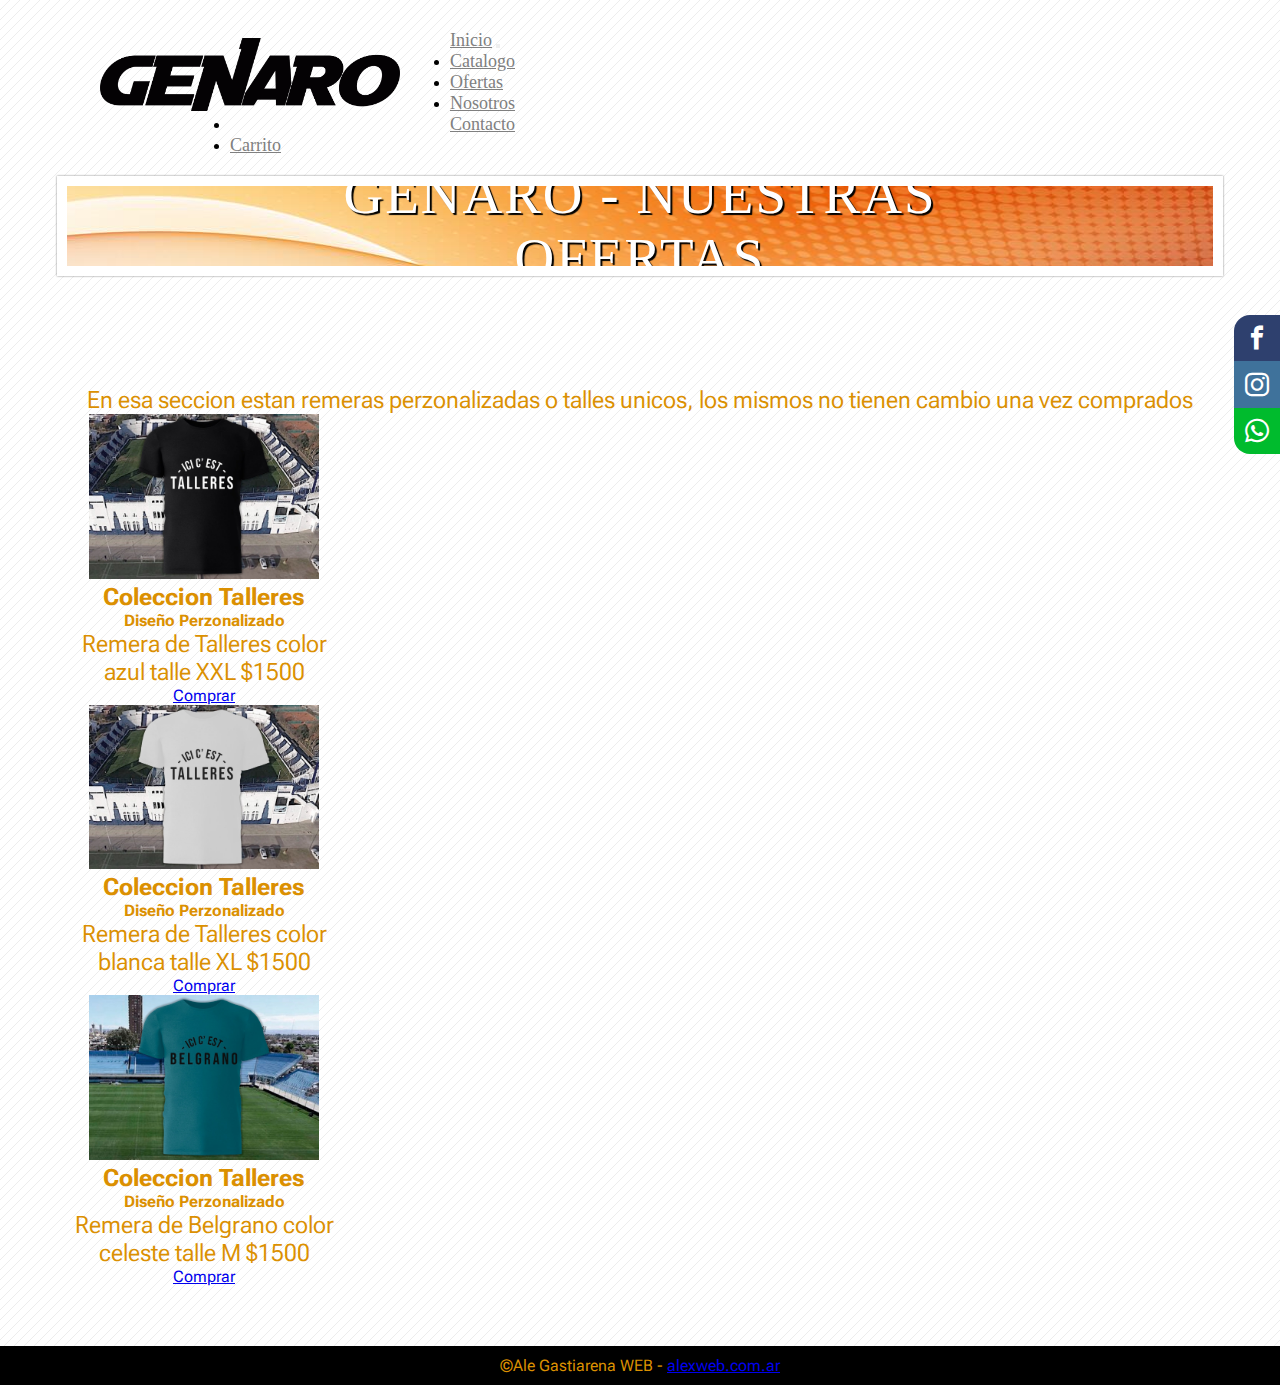
<file: pages/ofertas.html>
<!DOCTYPE html>
<html lang="en">

<head>
    <meta charset="UTF-8">
    <meta http-equiv="X-UA-Compatible" content="IE=edge">
    <meta name="viewport" content="width=device-width, initial-scale=1.0">
    <meta name="description" content="Algunas de nuestras ofertas las podes aprovechar de la siguiente forma">
    <meta name="keywords" content="GENARO, ESTILO, OFERTAS, APROVECHE, PRECIOS, BAJOS,REMERA, CHOMBA">
    <!-- CSS only -->
    <link href="https://cdn.jsdelivr.net/npm/bootstrap@5.2.0-beta1/dist/css/bootstrap.min.css" rel="stylesheet"
        integrity="sha384-0evHe/X+R7YkIZDRvuzKMRqM+OrBnVFBL6DOitfPri4tjfHxaWutUpFmBp4vmVor" crossorigin="anonymous">
    <!-- Link de mi css -->
    <link rel="stylesheet" href="../css/main.css">
    <!-- icono de pagina -->
    <link rel="icon" type="image/x-icon" href="../img/GnegraGris.png">
    <!-- Linck Redes Sociales -->
    <link rel="stylesheet" href="../css/font.css">
    <!-- Fuente de letras -->
    <style>
        @import url('https://fonts.googleapis.com/css2?family=Roboto+Flex:opsz,wght@8..144,300&display=swap');
    </style>
    <title>Ofertas</title>
</head>

<body>
    <div class="container" id="sombra">

        <!-- Inicio del Header -->
        <header class="row" id="header">
            <div class="col-6 col-lg" id="logo">
                <a href="../index.html"><img src="../img/genaro-solo.png" alt="logoGenaro"></a>
            </div>
            <!-- Inicio Menu -->
            <nav class="navbar navbar-expand-lg col-6 col-lg" id="menu">
                <div class="container-fluid">
                    <a class="navbar-brand" href="../index.html">Inicio</a>
                    <button class="navbar-toggler" type="button" data-bs-toggle="collapse" data-bs-target="#navbarNav"
                        aria-controls="navbarNav" aria-expanded="false" aria-label="Toggle navigation">
                        <span class="navbar-toggler-icon"></span>
                    </button>
                    <div class="collapse navbar-collapse" id="navbarNav">
                        <ul class="navbar-nav">
                            <li class="nav-item">
                                <a class="nav-link" aria-current="page" href="/pages/catalogo.html">Catalogo</a>
                            </li>
                            <li class="nav-item">
                                <a class="nav-link" href="./ofertas.html">Ofertas</a>
                            </li>
                            <li class="nav-item">
                                <a class="nav-link" href="../index.html#nosotros">Nosotros</a>
                            </li>
                            <li class="nav-item">
                                <a class="nav-link" href="./contacto.html">Contacto</a>
                            </li>
                            <li class="nav-item">
                                <a class="nav-link" href="./carrito.html">Carrito</a>
                            </li>
                        </ul>
                    </div>
                </div>
            </nav>
            <!-- Fin Menu -->
            <!--Inicio Banner-->
            <section class="wrap wrap-content">
                <section id="info">
                    <div id="banner">
                        <h1>GENARO - NUESTRAS OFERTAS</h1>
                    </div>
                </section>
            </section>
            <!--Fin Banner-->
        </header>
        <!-- Fin del Header -->

        <!-- Inicio Redes Sociales -->
        <div class="socialBar">
            <a href="https://www.facebook.com/Genaroconestilo" class="icon icon-facebook" target="_blank"></a>
            <a href="https://www.instagram.com/genaroconestilo/" class="icon icon-instagram" target="_blank"></a>
            <a href="https://wa.me/+543515747652?text=¡Estoy+interesado!" class="icon icon-whatsapp"
                target="_blank"></a>
        </div>
        <!-- Fin Redes Sociales -->

        <!-- Inicio del Main -->
        <main class="row bg-main justify-content-md-center" id="mainOfertas">
            <div class="container mt-5">
                <div class="textoNosotros">
                    <!-- <h2 class="nos">Nuestras Ofertas</h2> -->
                    <p class="after"> En esa seccion estan remeras perzonalizadas o talles unicos, los mismos no tienen
                        cambio una vez comprados</p>
                </div>
                <div class="row galery justify-content-center">
                    <div class="card col-xs-10 col-sm-4 m-3" style="width: 18rem;">
                        <img src="../img/galeria/imagen 1.jpeg" class="card-img-top" alt="RemeraTalleresAzul">
                        <div class="card-body">
                            <h2>Coleccion Talleres</h2>
                            <h4>Diseño Perzonalizado</h4>
                            <p class="card-text">Remera de Talleres color azul talle XXL $1500</p>
                            <a href="./carrito.html" class="btn btn-primary">Comprar</a>
                        </div>
                    </div>
                    <div class="card col-xs-10 col-sm-4 m-3" style="width: 18rem;">
                        <img src="../img/galeria/imagen 2.jpeg" class="card-img-top" alt="RemeraTalleresBlanca">
                        <div class="card-body">
                            <h2>Coleccion Talleres</h2>
                            <h4>Diseño Perzonalizado</h4>
                            <p class="card-text">Remera de Talleres color blanca talle XL $1500</p>
                            <a href="./carrito.html" class="btn btn-primary">Comprar</a>
                        </div>
                    </div>
                    <div class="card col-xs-10 col-sm-4 m-3" style="width: 18rem;">
                        <img src="../img/galeria/imagen 4.jpeg" class="card-img-top" alt="RemeraBelgranoCeleste">
                        <div class="card-body">
                            <h2>Coleccion Talleres</h2>
                            <h4>Diseño Perzonalizado</h4>
                            <p class="card-text">Remera de Belgrano color celeste talle M $1500</p>
                            <a href="./carrito.html" class="btn btn-primary">Comprar</a>
                        </div>
                    </div>

                </div>
            </div>
        </main>
        <!-- Fin del Main -->

        <!-- Inicio Pie de Pagina -->
        <footer>
            <P>&copy;Ale Gastiarena WEB - <a href="https://www.facebook.com/" target="_blank">alexweb.com.ar</a></P>
        </footer>
        <!-- Fin Pie de Pagina -->

    </div>
    <!-- JavaScript Bundle with Popper -->
    <script src="https://cdn.jsdelivr.net/npm/bootstrap@5.2.0-beta1/dist/js/bootstrap.bundle.min.js"
        integrity="sha384-pprn3073KE6tl6bjs2QrFaJGz5/SUsLqktiwsUTF55Jfv3qYSDhgCecCxMW52nD2"
        crossorigin="anonymous"></script>
</body>

</html>
</file>
<file: css/font.css>
@font-face {
  font-family: 'icomoon';
  src:  url('fonts/icomoon.eot?5roahd');
  src:  url('fonts/icomoon.eot?5roahd#iefix') format('embedded-opentype'),
    url('fonts/icomoon.ttf?5roahd') format('truetype'),
    url('fonts/icomoon.woff?5roahd') format('woff'),
    url('fonts/icomoon.svg?5roahd#icomoon') format('svg');
  font-weight: normal;
  font-style: normal;
  font-display: block;
}

[class^="icon-"], [class*=" icon-"] {
  /* use !important to prevent issues with browser extensions that change fonts */
  font-family: 'icomoon' !important;
  speak: never;
  font-style: normal;
  font-weight: normal;
  font-variant: normal;
  text-transform: none;
  line-height: 1;

  /* Better Font Rendering =========== */
  -webkit-font-smoothing: antialiased;
  -moz-osx-font-smoothing: grayscale;
}

.icon-facebook:before {
  content: "\ea90";
}
.icon-instagram:before {
  content: "\ea92";
}
.icon-whatsapp:before {
  content: "\ea93";
}
</file>
<file: css/main.css>
/* reset */
* {
  margin: 0;
  padding: 0;
  box-sizing: border-box; }

/* Importo la hoja de variables */
/* Importo la hoja de mediaQueris */
@media (min-width: 326px) and (max-width: 550px) {
  header #info #banner {
    height: 80px; }
    header #info #banner h1 {
      font-size: xx-large; } }

@media (min-width: 551px) and (max-width: 768px) {
  header #info #banner {
    height: 80px; }
    header #info #banner h1 {
      font-size: xx-large; }
  body .containerNos .staff {
    justify-content: center; } }

@media (min-width: 769px) and (max-width: 1024px) {
  header #info #banner {
    height: 80px; }
    header #info #banner h1 {
      font-size: 45px; } }

/*Importo los mixin*/
/* Importo los extend */
#mainContato .formulario fieldset .btn-1, #mainContato .formulario fieldset .btn-2 {
  border-radius: 10px;
  background-color: whitesmoke;
  color: #db9001;
  text-align: center;
  text-transform: uppercase; }

/* Importo los maps */
body {
  background: url("../img/pattern.png");
  font-family: 'Roboto Flex', sans-serif; }
  body #sombra {
    box-shadow: 0px 0px 35px gray; }

main {
  margin: 30px;
  padding: 30px;
  /* ESTILOS CARRUSEL */ }
  main #carousel-inner {
    display: flex;
    align-items: center;
    justify-content: center; }
  main img {
    margin: auto;
    width: 80%; }

header {
  padding: 30px;
  font-family: 'Bebas Neue';
  /* ESTILOS LOGO */
  /* ESTILOS MENU */
  /*BANER*/ }
  header #logo {
    float: left;
    width: 400px;
    text-align: center;
    margin-top: 8px;
    margin-left: 20px;
    letter-spacing: 1px;
    overflow: hidden;
    transition: all 300ms; }
  header #logo img {
    width: 300px; }
  header #menu {
    margin-left: 200px; }
    header #menu .navbar-brand,
    header #menu a {
      color: grey;
      font-size: large;
      transition: 1.5s; }
    header #menu .navbar-brand:hover {
      color: #db9001;
      transform: scale(1.2, 1.2);
      transition: 1s; }
    header #menu ul li a:hover {
      color: #db9001;
      transform: scale(1.2, 1.2); }
  header #banner {
    width: 95.5%;
    height: 100px;
    display: flex;
    border: 10px solid white;
    box-shadow: 0px 0px 2px gray;
    background: url("../img/banerNaranja.jpg");
    background-position: -200px -200px;
    margin: 20px auto;
    overflow: hidden;
    /*animacion*/
    animation: backBanner 10s linear;
    align-items: center; }
    header #banner h1 {
      display: block;
      text-align: center;
      width: 850px;
      font-family: "BebasNeue";
      color: white;
      font-size: 55px;
      font-weight: normal;
      font-family: 'Bebas Neue';
      letter-spacing: 2px;
      text-shadow: 2px 2px 1px black;
      margin: 27px auto;
      animation: showText 10s linear; }

@keyframes backBanner {
  0% {
    background-position: 0px 0px; }
  100% {
    background-position: -200px -200px; } }

@keyframes showText {
  0% {
    transform: translateX(-600%) scale(5, 5);
    opacity: 1; }
  50% {
    transform: translateX(600%) scale(5, 5);
    opacity: 1; }
  75% {
    transform: translateX(-600%) scale(5, 5);
    text-shadow: none;
    color: transparent;
    opacity: 0; }
  100% {
    transform: translateX(0%) scale(1, 1);
    text-shadow: 2px 2px 1px black;
    color: white;
    opacity: 1; } }

/* REDES SOCIALES */
.socialBar {
  position: fixed;
  right: 0;
  top: 35%;
  font-size: 1.5rem;
  display: flex;
  flex-direction: column;
  align-items: flex-end;
  z-index: 100; }
  .socialBar .icon {
    color: white;
    text-decoration: none;
    padding: .7rem;
    display: flex;
    transition: all .5s; }
  .socialBar .icon-facebook {
    background: #2E406E; }
  .socialBar .icon-instagram {
    background: #3f729b; }
  .socialBar .icon-whatsapp {
    background: #00bb2d; }
  .socialBar .icon:first-child {
    border-radius: 1rem 0 0 0; }
  .socialBar .icon:last-child {
    border-radius: 0 0 0 1rem; }
  .socialBar .icon:hover {
    color: white;
    padding-right: 3rem;
    border-radius: 1rem 0 0 1rem;
    box-shadow: 0 0 0.5rem rgba(0, 0, 0, 0.42); }

/* ESTILOS NOSOTROS */
.containerNos .textoNosotros h2 {
  font-size: 40PX;
  font-weight: bolder;
  text-align: center;
  font-family: 'Bebas Neue'; }

.containerNos img {
  width: 100%;
  height: 350px; }

.containerNos .row h2 {
  color: #db9001;
  font-size: 40PX;
  text-align: center;
  font-family: 'Bebas Neue'; }

.containerNos h4,
.containerNos p,
.containerNos .nos {
  color: #db9001;
  text-align: center; }

/* ESTILOS FOOTER */
footer {
  display: flex;
  flex-direction: row;
  justify-content: center;
  align-content: center;
  align-items: center;
  height: auto;
  padding: 10px;
  background-color: black; }
  footer p {
    color: #db9001; }

/* Catalogo*/
#mainCatalogo,
#mainOfertas {
  justify-content: center;
  text-align: center; }
  #mainCatalogo h2,
  #mainCatalogo h4,
  #mainOfertas h2,
  #mainOfertas h4 {
    color: #db9001;
    font-weight: bold; }
  #mainCatalogo p,
  #mainOfertas p {
    color: #db9001;
    font-size: x-large; }
  #mainCatalogo .galery img,
  #mainOfertas .galery img {
    transition: 1s; }
  #mainCatalogo .galery img:hover,
  #mainOfertas .galery img:hover {
    transform: scale(1.5); }

#mainOfertas {
  justify-content: center;
  text-align: center; }
  #mainOfertas h2,
  #mainOfertas h4 {
    color: #db9001;
    font-weight: bold; }
  #mainOfertas p {
    color: #db9001;
    font-size: x-large; }

/* Contacto */
#mainContato .mapa {
  flex: 30%; }
  #mainContato .mapa iframe {
    width: 95%;
    height: 480px;
    margin: 10px;
    border-radius: 15px;
    border: 5px solid white;
    box-shadow: 0px 0px 15px gray; }

#mainContato h5 {
  display: block;
  background: url(../img/pxgray.png) white;
  height: 50px;
  letter-spacing: 2px;
  text-align: center;
  font-weight: bold;
  font-family: 'Bebas Neue';
  font-size: 40px;
  line-height: 55px;
  color: black;
  border-radius: 5px;
  margin-bottom: 15px; }

#mainContato .formulario fieldset {
  display: flex;
  flex-direction: column;
  justify-content: center;
  align-items: center;
  border-radius: 15px;
  border: 2px solid #db9001;
  padding: 5px; }
  #mainContato .formulario fieldset legend {
    font-family: 'Bebas Neue';
    text-align: center; }
  #mainContato .formulario fieldset input {
    width: 350px;
    height: 40px;
    padding: 10px;
    align-items: center;
    box-sizing: border-box;
    align-items: baseline;
    margin: 3px;
    font-weight: bold; }
  #mainContato .formulario fieldset input:focus {
    outline: none !important;
    border: 2px solid #db9001;
    box-shadow: 0 0 10px #719ECE; }
  #mainContato .formulario fieldset textarea {
    width: 350px;
    height: auto;
    padding: 10px;
    font-weight: bold; }
  #mainContato .formulario fieldset textarea:focus {
    outline: none !important;
    border: 2px solid #db9001;
    box-shadow: 0 0 10px #719ECE; }
  #mainContato .formulario fieldset .btn:hover {
    border: none; }

/* Carrito*/
#mainCarrito h2 {
  font-weight: bolder;
  text-align: center;
  color: #db9001; }
</file>
